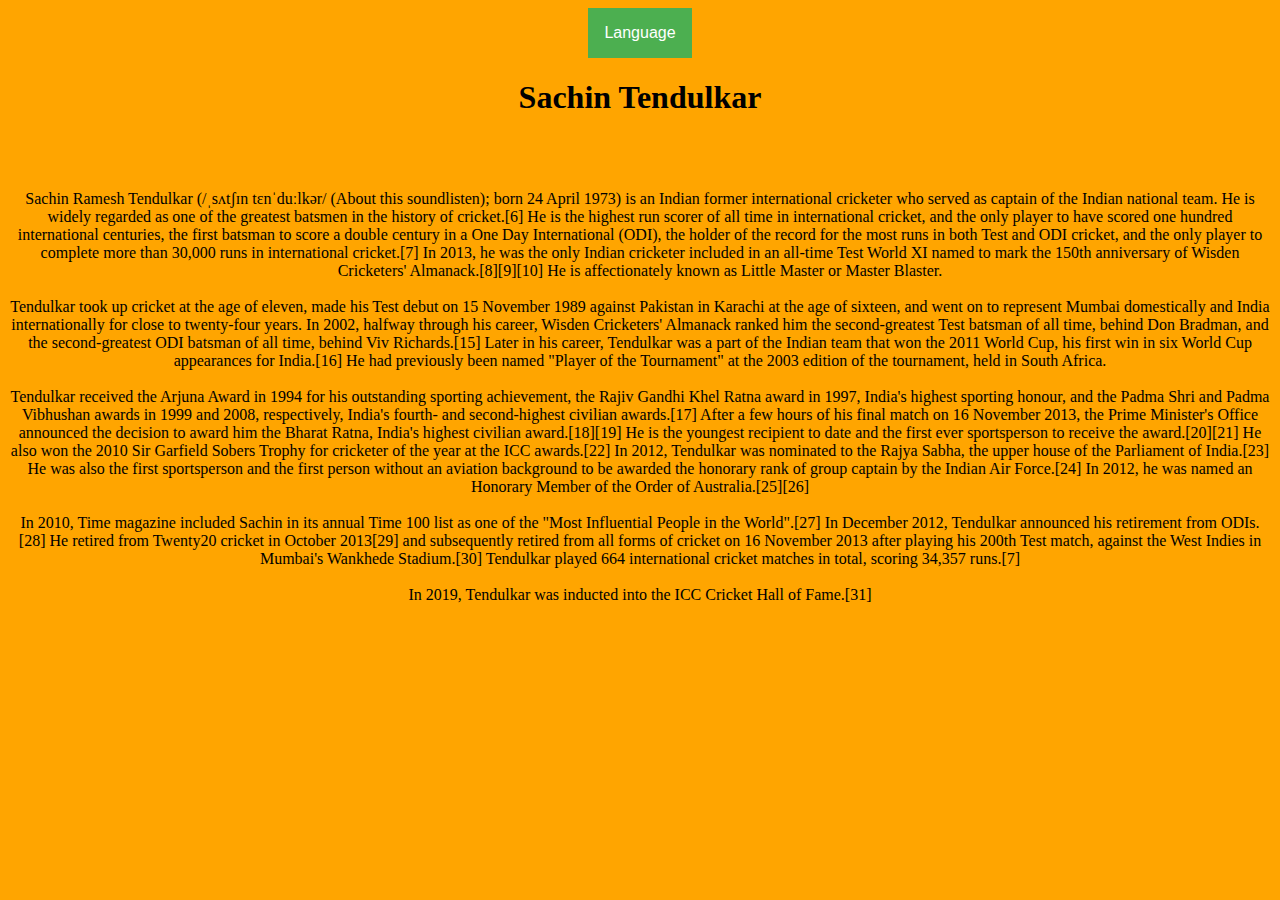
<file: index.html>
<html>

<head>
    <link href="style.css" rel="stylesheet">
</head>

<body>
    <div class="dropdown">
        <button class="dropbtn">Language</button>
        <div class="dropdown-content">
            <a href="index.html">English</a>
            <a href="index1.html">Hindi</a>
            <a href="index2.html">Portegues</a>
        </div>
    </div>
    <h1>Sachin Tendulkar</h1>
    <br>
    <br>
    <p>Sachin Ramesh Tendulkar (/ˌsʌtʃɪn tɛnˈduːlkər/ (About this soundlisten); born 24 April 1973) is an Indian former international cricketer who served as captain of the Indian national team. He is widely regarded as one of the greatest batsmen in the history of cricket.[6] He is the highest run scorer of all time in international cricket, and the only player to have scored one hundred international centuries, the first batsman to score a double century in a One Day International (ODI), the holder of the record for the most runs in both Test and ODI cricket, and the only player to complete more than 30,000 runs in international cricket.[7] In 2013, he was the only Indian cricketer included in an all-time Test World XI named to mark the 150th anniversary of Wisden Cricketers' Almanack.[8][9][10] He is affectionately known as Little Master or Master Blaster.
        <br>
        <br>
        Tendulkar took up cricket at the age of eleven, made his Test debut on 15 November 1989 against Pakistan in Karachi at the age of sixteen, and went on to represent Mumbai domestically and India internationally for close to twenty-four years. In 2002, halfway through his career, Wisden Cricketers' Almanack ranked him the second-greatest Test batsman of all time, behind Don Bradman, and the second-greatest ODI batsman of all time, behind Viv Richards.[15] Later in his career, Tendulkar was a part of the Indian team that won the 2011 World Cup, his first win in six World Cup appearances for India.[16] He had previously been named "Player of the Tournament" at the 2003 edition of the tournament, held in South Africa.
        <br>
        <br>
        Tendulkar received the Arjuna Award in 1994 for his outstanding sporting achievement, the Rajiv Gandhi Khel Ratna award in 1997, India's highest sporting honour, and the Padma Shri and Padma Vibhushan awards in 1999 and 2008, respectively, India's fourth- and second-highest civilian awards.[17] After a few hours of his final match on 16 November 2013, the Prime Minister's Office announced the decision to award him the Bharat Ratna, India's highest civilian award.[18][19] He is the youngest recipient to date and the first ever sportsperson to receive the award.[20][21] He also won the 2010 Sir Garfield Sobers Trophy for cricketer of the year at the ICC awards.[22] In 2012, Tendulkar was nominated to the Rajya Sabha, the upper house of the Parliament of India.[23] He was also the first sportsperson and the first person without an aviation background to be awarded the honorary rank of group captain by the Indian Air Force.[24] In 2012, he was named an Honorary Member of the Order of Australia.[25][26]
        <br>
        <br>
        In 2010, Time magazine included Sachin in its annual Time 100 list as one of the "Most Influential People in the World".[27] In December 2012, Tendulkar announced his retirement from ODIs.[28] He retired from Twenty20 cricket in October 2013[29] and subsequently retired from all forms of cricket on 16 November 2013 after playing his 200th Test match, against the West Indies in Mumbai's Wankhede Stadium.[30] Tendulkar played 664 international cricket matches in total, scoring 34,357 runs.[7]
        <br>
        <br>
        In 2019, Tendulkar was inducted into the ICC Cricket Hall of Fame.[31]
    </p>
</body></html>
</file>
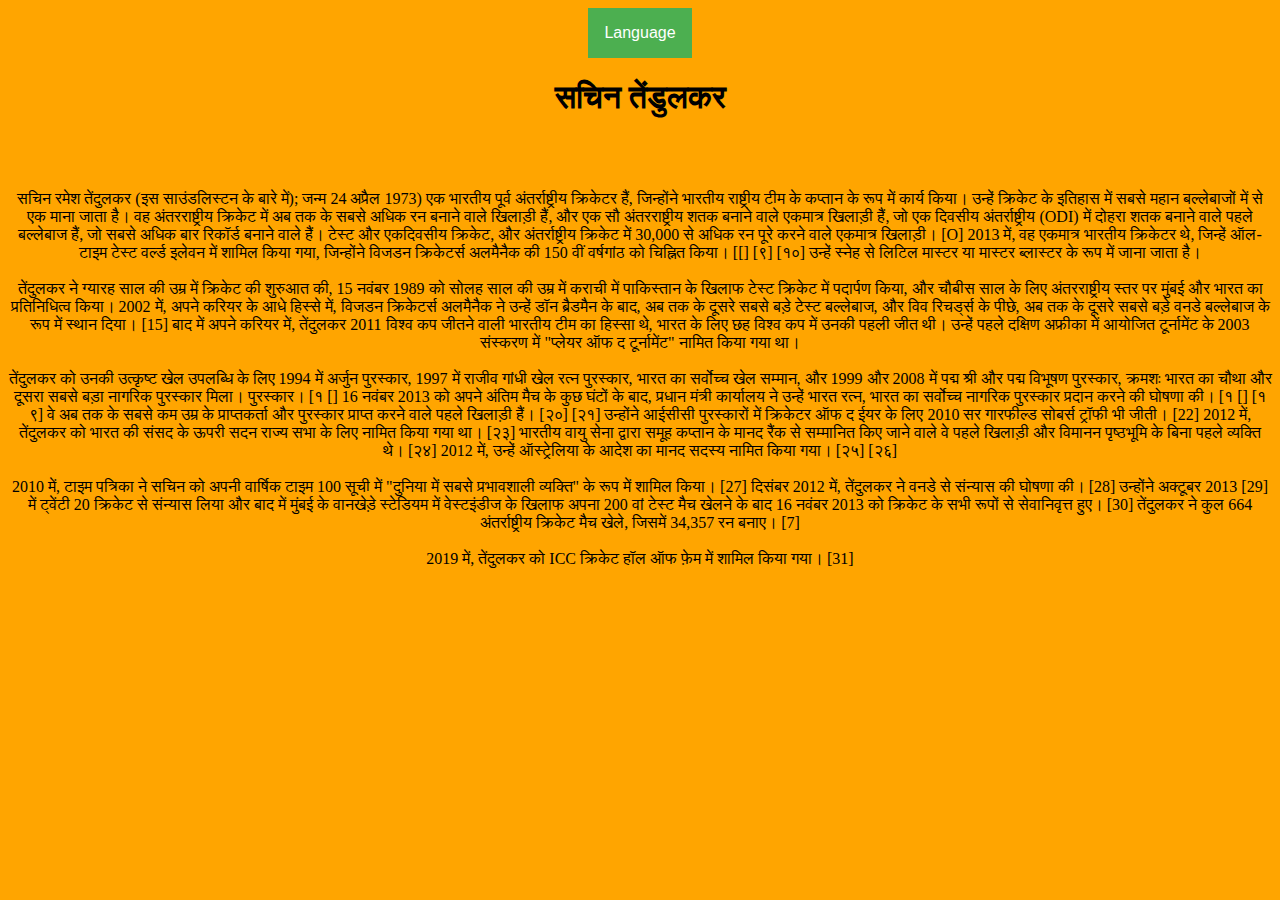
<file: index1.html>
<html>

<head>
    <link href="style.css" rel="stylesheet">
</head>

<body>
    <div class="dropdown">
        <button class="dropbtn">Language</button>
        <div class="dropdown-content">
            <a href="index.html">English</a>
            <a href="index1.html">Hindi</a>
            <a href="index2.html">Portegues</a>
        </div>
    </div>
    <h1>सचिन तेंडुलकर</h1>
    <br>
    <br>
    <p>सचिन रमेश तेंदुलकर (इस साउंडलिस्टन के बारे में); जन्म 24 अप्रैल 1973) एक भारतीय पूर्व अंतर्राष्ट्रीय क्रिकेटर हैं, जिन्होंने भारतीय राष्ट्रीय टीम के कप्तान के रूप में कार्य किया। उन्हें क्रिकेट के इतिहास में सबसे महान बल्लेबाजों में से एक माना जाता है। वह अंतरराष्ट्रीय क्रिकेट में अब तक के सबसे अधिक रन बनाने वाले खिलाड़ी हैं, और एक सौ अंतरराष्ट्रीय शतक बनाने वाले एकमात्र खिलाड़ी हैं, जो एक दिवसीय अंतर्राष्ट्रीय (ODI) में दोहरा शतक बनाने वाले पहले बल्लेबाज हैं, जो सबसे अधिक बार रिकॉर्ड बनाने वाले हैं। टेस्ट और एकदिवसीय क्रिकेट, और अंतर्राष्ट्रीय क्रिकेट में 30,000 से अधिक रन पूरे करने वाले एकमात्र खिलाड़ी। [O] 2013 में, वह एकमात्र भारतीय क्रिकेटर थे, जिन्हें ऑल-टाइम टेस्ट वर्ल्ड इलेवन में शामिल किया गया, जिन्होंने विजडन क्रिकेटर्स अलमैनैक की 150 वीं वर्षगांठ को चिह्नित किया। [[] [९] [१०] उन्हें स्नेह से लिटिल मास्टर या मास्टर ब्लास्टर के रूप में जाना जाता है।
        <br>
        <br>
        तेंदुलकर ने ग्यारह साल की उम्र में क्रिकेट की शुरुआत की, 15 नवंबर 1989 को सोलह साल की उम्र में कराची में पाकिस्तान के खिलाफ टेस्ट क्रिकेट में पदार्पण किया, और चौबीस साल के लिए अंतरराष्ट्रीय स्तर पर मुंबई और भारत का प्रतिनिधित्व किया। 2002 में, अपने करियर के आधे हिस्से में, विजडन क्रिकेटर्स अलमैनैक ने उन्हें डॉन ब्रैडमैन के बाद, अब तक के दूसरे सबसे बड़े टेस्ट बल्लेबाज, और विव रिचर्ड्स के पीछे, अब तक के दूसरे सबसे बड़े वनडे बल्लेबाज के रूप में स्थान दिया। [15] बाद में अपने करियर में, तेंदुलकर 2011 विश्व कप जीतने वाली भारतीय टीम का हिस्सा थे, भारत के लिए छह विश्व कप में उनकी पहली जीत थी। उन्हें पहले दक्षिण अफ्रीका में आयोजित टूर्नामेंट के 2003 संस्करण में "प्लेयर ऑफ द टूर्नामेंट" नामित किया गया था।
        <br>
        <br>
        तेंदुलकर को उनकी उत्कृष्ट खेल उपलब्धि के लिए 1994 में अर्जुन पुरस्कार, 1997 में राजीव गांधी खेल रत्न पुरस्कार, भारत का सर्वोच्च खेल सम्मान, और 1999 और 2008 में पद्म श्री और पद्म विभूषण पुरस्कार, क्रमशः भारत का चौथा और दूसरा सबसे बड़ा नागरिक पुरस्कार मिला। पुरस्कार। [१ [] 16 नवंबर 2013 को अपने अंतिम मैच के कुछ घंटों के बाद, प्रधान मंत्री कार्यालय ने उन्हें भारत रत्न, भारत का सर्वोच्च नागरिक पुरस्कार प्रदान करने की घोषणा की। [१ [] [१ ९] वे अब तक के सबसे कम उम्र के प्राप्तकर्ता और पुरस्कार प्राप्त करने वाले पहले खिलाड़ी हैं। [२०] [२१] उन्होंने आईसीसी पुरस्कारों में क्रिकेटर ऑफ द ईयर के लिए 2010 सर गारफील्ड सोबर्स ट्रॉफी भी जीती। [22] 2012 में, तेंदुलकर को भारत की संसद के ऊपरी सदन राज्य सभा के लिए नामित किया गया था। [२३] भारतीय वायु सेना द्वारा समूह कप्तान के मानद रैंक से सम्मानित किए जाने वाले वे पहले खिलाड़ी और विमानन पृष्ठभूमि के बिना पहले व्यक्ति थे। [२४] 2012 में, उन्हें ऑस्ट्रेलिया के आदेश का मानद सदस्य नामित किया गया। [२५] [२६]
        <br>
        <br>
        2010 में, टाइम पत्रिका ने सचिन को अपनी वार्षिक टाइम 100 सूची में "दुनिया में सबसे प्रभावशाली व्यक्ति" के रूप में शामिल किया। [27] दिसंबर 2012 में, तेंदुलकर ने वनडे से संन्यास की घोषणा की। [28] उन्होंने अक्टूबर 2013 [29] में ट्वेंटी 20 क्रिकेट से संन्यास लिया और बाद में मुंबई के वानखेड़े स्टेडियम में वेस्टइंडीज के खिलाफ अपना 200 वां टेस्ट मैच खेलने के बाद 16 नवंबर 2013 को क्रिकेट के सभी रूपों से सेवानिवृत्त हुए। [30] तेंदुलकर ने कुल 664 अंतर्राष्ट्रीय क्रिकेट मैच खेले, जिसमें 34,357 रन बनाए। [7]
        <br>
        <br>
        2019 में, तेंदुलकर को ICC क्रिकेट हॉल ऑफ फ़ेम में शामिल किया गया। [31]
    </p>
</file>
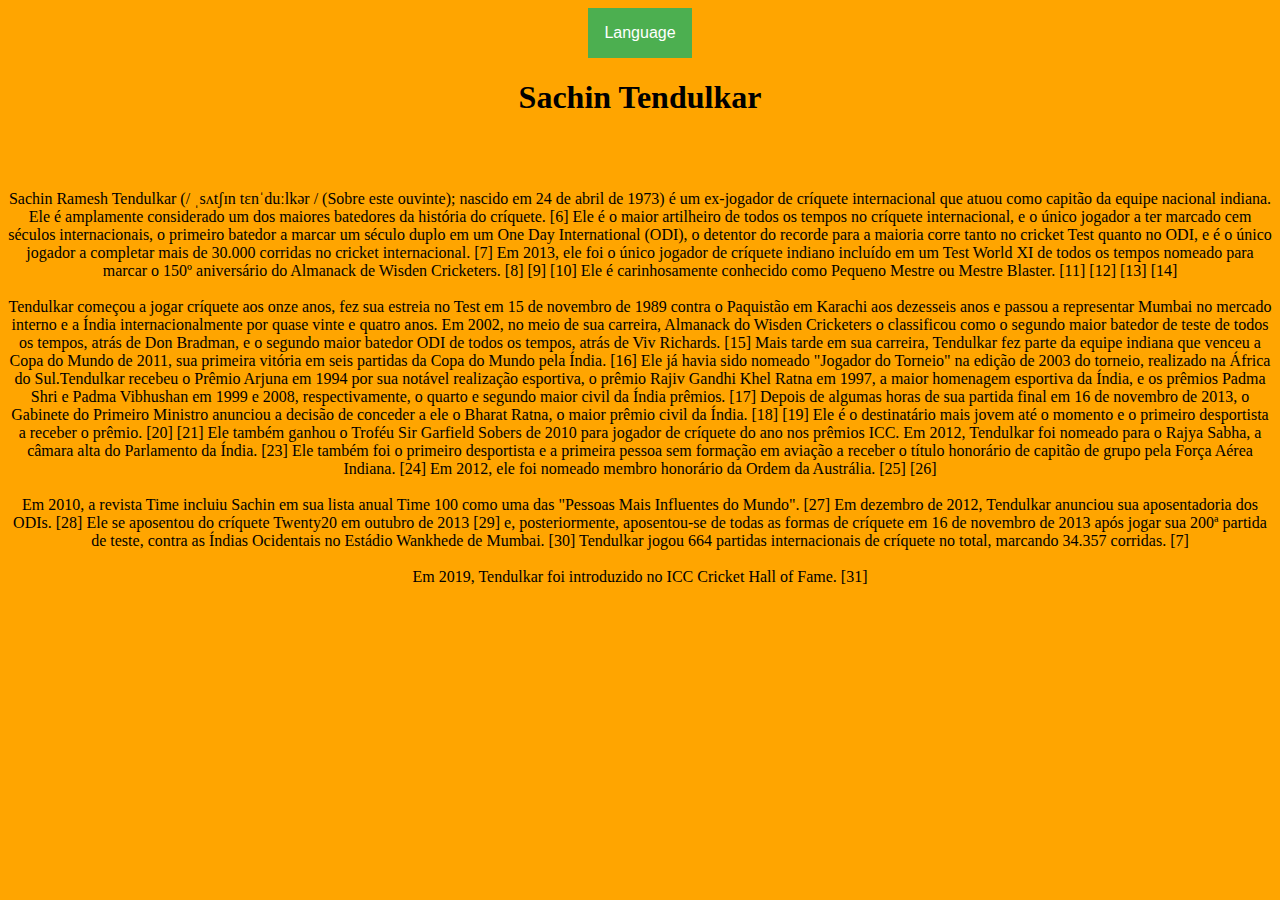
<file: index2.html>
<html>

<head>
    <link href="style.css" rel="stylesheet">
</head>

<body>
    <div class="dropdown">
        <button class="dropbtn">Language</button>
        <div class="dropdown-content">
            <a href="index.html">English</a>
            <a href="index1.html">Hindi</a>
            <a href="index2.html">Portegues</a>
        </div>
    </div>
    <h1>Sachin Tendulkar</h1>
    <br>
    <br>
    <p>Sachin Ramesh Tendulkar (/ ˌsʌtʃɪn tɛnˈduːlkər / (Sobre este ouvinte); nascido em 24 de abril de 1973) é um ex-jogador de críquete internacional que atuou como capitão da equipe nacional indiana. Ele é amplamente considerado um dos maiores batedores da história do críquete. [6] Ele é o maior artilheiro de todos os tempos no críquete internacional, e o único jogador a ter marcado cem séculos internacionais, o primeiro batedor a marcar um século duplo em um One Day International (ODI), o detentor do recorde para a maioria corre tanto no cricket Test quanto no ODI, e é o único jogador a completar mais de 30.000 corridas no cricket internacional. [7] Em 2013, ele foi o único jogador de críquete indiano incluído em um Test World XI de todos os tempos nomeado para marcar o 150º aniversário do Almanack de Wisden Cricketers. [8] [9] [10] Ele é carinhosamente conhecido como Pequeno Mestre ou Mestre Blaster. [11] [12] [13] [14]
        <br>
        <br>
        Tendulkar começou a jogar críquete aos onze anos, fez sua estreia no Test em 15 de novembro de 1989 contra o Paquistão em Karachi aos dezesseis anos e passou a representar Mumbai no mercado interno e a Índia internacionalmente por quase vinte e quatro anos. Em 2002, no meio de sua carreira, Almanack do Wisden Cricketers o classificou como o segundo maior batedor de teste de todos os tempos, atrás de Don Bradman, e o segundo maior batedor ODI de todos os tempos, atrás de Viv Richards. [15] Mais tarde em sua carreira, Tendulkar fez parte da equipe indiana que venceu a Copa do Mundo de 2011, sua primeira vitória em seis partidas da Copa do Mundo pela Índia. [16] Ele já havia sido nomeado "Jogador do Torneio" na edição de 2003 do torneio, realizado na África do Sul.Tendulkar recebeu o Prêmio Arjuna em 1994 por sua notável realização esportiva, o prêmio Rajiv Gandhi Khel Ratna em 1997, a maior homenagem esportiva da Índia, e os prêmios Padma Shri e Padma Vibhushan em 1999 e 2008, respectivamente, o quarto e segundo maior civil da Índia prêmios. [17] Depois de algumas horas de sua partida final em 16 de novembro de 2013, o Gabinete do Primeiro Ministro anunciou a decisão de conceder a ele o Bharat Ratna, o maior prêmio civil da Índia. [18] [19] Ele é o destinatário mais jovem até o momento e o primeiro desportista a receber o prêmio. [20] [21] Ele também ganhou o Troféu Sir Garfield Sobers de 2010 para jogador de críquete do ano nos prêmios ICC. Em 2012, Tendulkar foi nomeado para o Rajya Sabha, a câmara alta do Parlamento da Índia. [23] Ele também foi o primeiro desportista e a primeira pessoa sem formação em aviação a receber o título honorário de capitão de grupo pela Força Aérea Indiana. [24] Em 2012, ele foi nomeado membro honorário da Ordem da Austrália. [25] [26]
        <br>
        <br>
        Em 2010, a revista Time incluiu Sachin em sua lista anual Time 100 como uma das "Pessoas Mais Influentes do Mundo". [27] Em dezembro de 2012, Tendulkar anunciou sua aposentadoria dos ODIs. [28] Ele se aposentou do críquete Twenty20 em outubro de 2013 [29] e, posteriormente, aposentou-se de todas as formas de críquete em 16 de novembro de 2013 após jogar sua 200ª partida de teste, contra as Índias Ocidentais no Estádio Wankhede de Mumbai. [30] Tendulkar jogou 664 partidas internacionais de críquete no total, marcando 34.357 corridas. [7]
        <br>
        <br>
        Em 2019, Tendulkar foi introduzido no ICC Cricket Hall of Fame. [31]
    </p>
</file>
<file: style.css>
.dropbtn {
    background-color: #4CAF50;
    color: white;
    padding: 16px;
    font-size: 16px;
    border: none;
    cursor: pointer;
    text-align: left;
}

.dropdown {
    position: relative;
    display: inline-block;
    text-align: right;
}

.dropdown-content {
    display: none;
    position: absolute;
    background-color: #f9f9f9;
    min-width: 160px;
    box-shadow: 0px 8px 16px 0px rgba(0, 0, 0, 0.2);
    z-index: 1;
    text-align: right;
}

.dropdown-content a {
    color: black;
    padding: 12px 16px;
    text-decoration: none;
    display: block;
    text-align: right;
}

.dropdown-content a:hover {
    background-color: #f1f1f1;
    text-align: right;
}

.dropdown:hover .dropdown-content {
    display: block;
    text-align: right;
}

body {
    background-color: orange;
    text-align: center;
}
</file>
